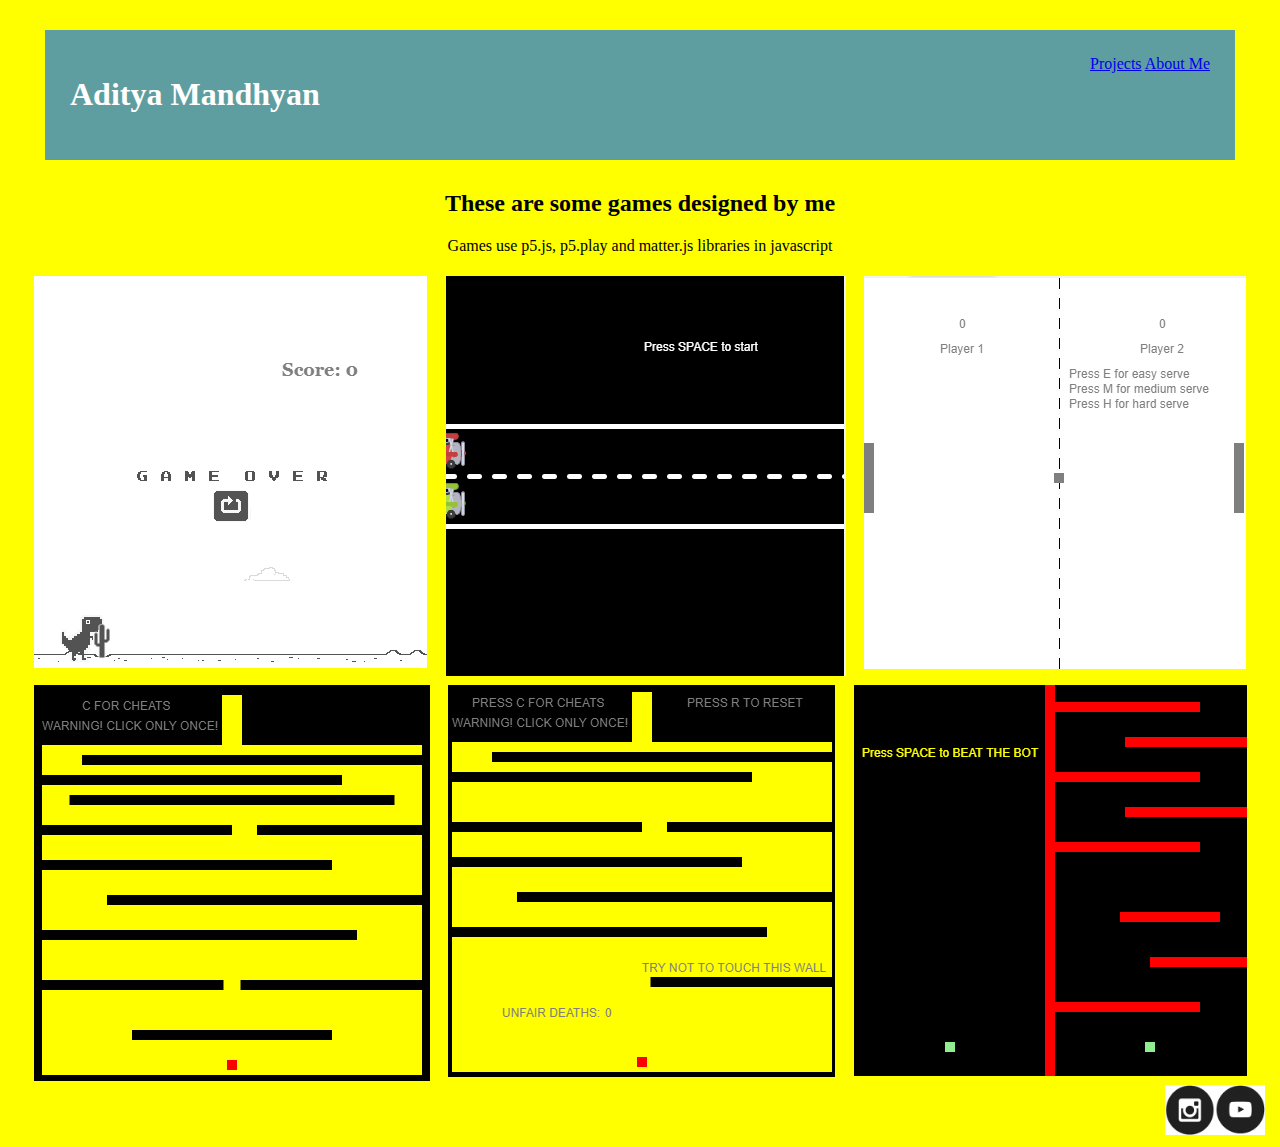
<file: StudentPortfolio1.0-master/index.html>
<!DOCTYPE HTML>
<html>
    <head>
        <title>My Portfolio page</title>
        <link rel = "stylesheet"
              type = "text/css"
              href = "style.css" />
    </head>

    <body>
        <div class="header">
            <h1>Aditya Mandhyan</h1>
            <div class="menu">
                <a href="index.html">Projects</a>
                <a href="About me.html">About Me</a>
            </div>
        </div>
        
       
         <h2>These are some games designed by me</h2>
         <p>Games use p5.js, p5.play and matter.js libraries in javascript</p>
        
        <div class = "grid">
            <div class="item">
                <a href = "https://editor.p5js.org/whitehatjr/present/ePJrHCACM"><img src="Annotation 2020-06-28 170345.png"/></a>
                <p>Trex Runner Game</p>
            </div>

            <div class="item">
                <a href = "https://studio.code.org/projects/gamelab/Pmmti9FHQ6o1dQCRRNhBBbzBA68de8fkzQzahiRxahU"><img src="Plane racing.png"/></a>
                <p>Plane racing game!</p>
            </div>

            <div class="item">
                    <a href = "https://studio.code.org/projects/gamelab/vx2T0ywp0RUcEOdbUGctEJBa9lzywFVcQmTfH5KKGX4"><img src="Annotation 2020-06-28 170536.png"/></a>
                    <p>2 Player Pong game</p>
            </div>

            <div class="item">
                    <a href = "https://studio.code.org/projects/gamelab/PgXofFG2BKuxrAWZr5lqiKGsfnD0WrxhnKhxDLFyjso"><img src="MazegameEZ.png"/></a>
                    <p>Mazegame Easy</p>
            </div>

            <div class="item">
                    <a href = "https://studio.code.org/projects/gamelab/P027Z-SF_T8h82GCijdx985ksQhmOgjQdf5zT4Y6jaY"><img src="Mazegame hard.png"/></a>
                    <p>Mazegame Hard (2 levels)</p>
            </div>

            <div class="item">
                    <a href = "https://studio.code.org/projects/gamelab/gVhYQ-YVO_jBmMGdBdJHFndANDJK7GoRUDYbkz1q7ss"><img src="Another mazegame.png"/></a>
                    <p>Another Mazegame (I really love mazegames lol)</p>
            </div>
       
        </div>

        <div class="footer">
            <a href="https://www.instagram.com/_aditya_mandhyan_/"><img src="insta.png" width=50 height=50/></a>
            <a href="https://www.youtube.com/channel/UCnzXb4pXBFAEdf53VcYbj2w?view_as=subscriber"><img src="youtube.png" width=50 height=50/></a>
        </div>
    
    </body>
</html>
</file>
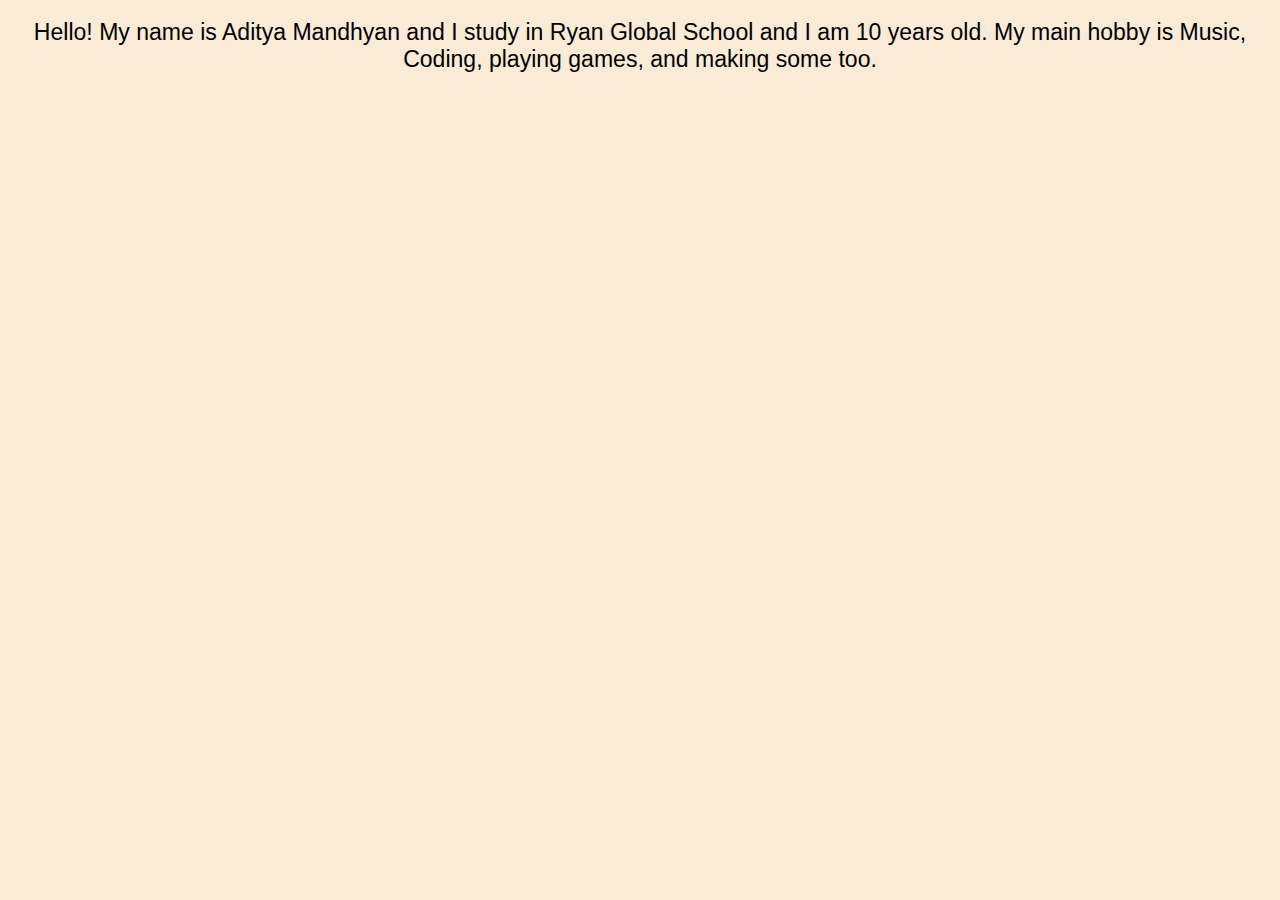
<file: StudentPortfolio1.0-master/About me.html>
<!DOCTYPE html>
<html>
<head><title>About me</title> <link href = "style.css" rel = "stylesheet" type = "text/css"/> </head>

<body class="bodyOP">
    <p>
        <div class = "bodyOP">
        Hello! My name is Aditya Mandhyan and I study in Ryan Global School and I am 10 years old. My main hobby is Music, Coding, playing games, and making some too.
        </div>
    </p>

</body>


</html>
</file>
<file: StudentPortfolio1.0-master/style.css>
h1 {
    color: white;
}

/* * {
    border: solid;
} */

.header{
    background-color: cadetblue;
    display: flex;
    justify-content: space-between;
    margin: 30px;
    padding: 25px;
}

.site-description{
    display: flex;
    flex-direction: column;
    justify-content: first baseline;
}

.grid{
    display: flex;
    flex-wrap: wrap;
    justify-content: space-evenly;
}

.footer{
    display: flex;
    justify-content: flex-end;
}

p,h2{
    text-align: center;
}

body{
    background-color: #FFFF00;
    margin-left: 10px;
    margin-right: 10px;
    padding-left: 5px;
    padding-right: 5px;
}

.item {
    position: relative;
    padding-top: 5px;
}

.item p {
    position: absolute;
    top: 50%;
    left: 50%;
    transform: translate(-50%, -50%);
    opacity: 0;
}

.item:hover p {
    opacity: 1;
}

.item:hover img {
    opacity: 0.33;
}

.bodyOP {
    background-color: antiquewhite;
    font-family: Arial, Helvetica, sans-serif;
    text-align: center;
    margin: 7px;
    font-size: larger;
}
</file>
